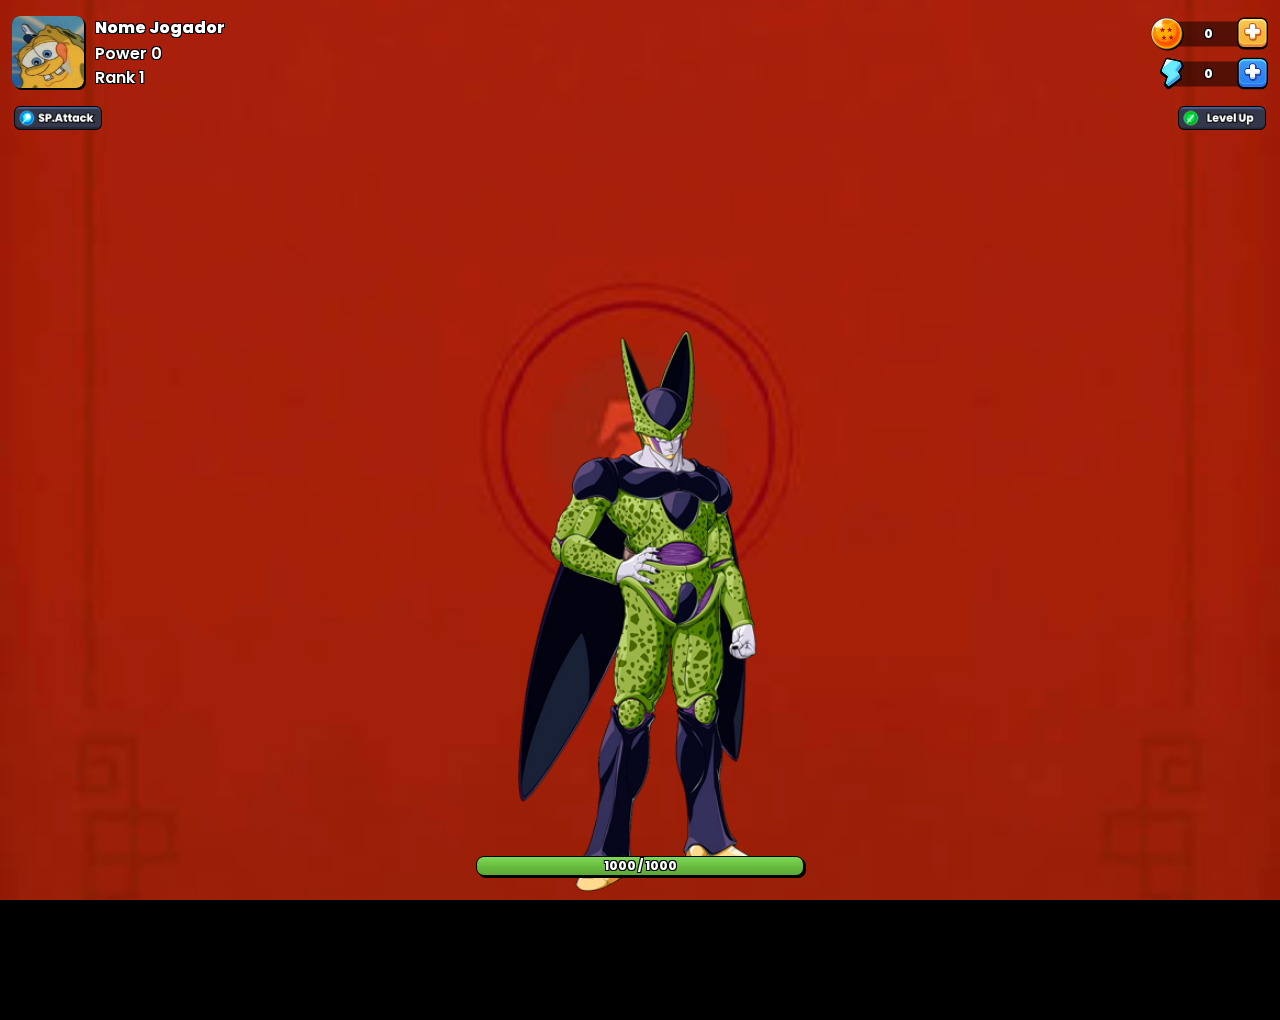
<file: main.html>
<!DOCTYPE html>
<html lang="pt-BR">
<head>
    <meta charset="UTF-8">
    <meta name="viewport" content="width=device-width, initial-scale=1.0">
    <title>Batalha | Dragon Bot</title>
    <link href="https://fonts.googleapis.com/css2?family=Poppins:wght@800&display=swap" rel="stylesheet">
    <link rel="stylesheet" href="css/main.css">
</head>
<body class="main-screen">
    <div class="main-container">
        <img src="imagens/back_withdraw.png" alt="Background" class="main-background" id="backgroundImage">

        <!-- Header do Jogador -->
        <header class="main-header">
            <div class="main-profile">
                <img id="profile-picture" class="button" src="imagens/default_profile.png" alt="Profile Picture">
            </div>
            <div class="main-info">
                <p id="player-name" class="main-name text-stroke">Nome Jogador</p>
                <p id="player-power" class="main-power text-stroke">Power 0</p>
                <p id="player-rank" class="main-rank text-stroke">Rank 1</p>
            </div>
            
            <!-- Contadores -->
            <div class="main-dragoncoin button">
                <div>
                  <img src="imagens/dragoncoin.png" alt="Dragon Coin">
                  <div id="player-coins" class="main-counter-text number-font">0</div>
                </div>
            </div>
              
            <div class="main-energy button">
                <div>
                  <img src="imagens/energy.png" alt="Energy">
                  <div id="player-energy" class="main-counter-text number-font">0</div>
                </div>
            </div>
        </header>

        <!-- Menu -->
        <div class="main-menu">
            <button class="main-menu-button special-attack" id="specialAttackButton">
                <img src="imagens/special.png" alt="Ataque Especial">
            </button>
            <button class="main-menu-button level-up" id="levelUpButton">
                <img src="imagens/level_up.png" alt="Evoluir">
            </button>
        </div>

        <!-- Inimigo -->
        <div class="enemy-container" id="enemyContainer">
            <img src="imagens/cell.png" class="enemy-image" alt="Inimigo">
        </div>

        <!-- Barra de Vida -->
        <div class="main-health-container">
            <div class="main-health-bar" id="healthBar"></div>
            <div class="main-health-text text-stroke" id="healthText">1000 / 1000</div>
        </div>

        <!-- Número de Dano Flutuante -->
        <div id="damageNumber" class="damage-number"></div>

        <!-- Container para Mensagens Temporárias (Toasts) -->
        <div id="toastContainer" class="toast-container"></div>

        <!-- Modal de Recompensa -->
        <div id="rewardModal" class="modal">
            <div class="modal-content">
                <!-- Texto dinâmico -->
                <p id="rewardText" class="reward-text">You defeated Enemy, here is your reward.</p>
                
                <!-- Container da recompensa (imagem + texto) -->
                <div class="reward-container">
                    <img src="imagens/dragoncoin_ico2.png" alt="Dragon Coin" class="reward-icon">
                    <span id="rewardAmount" class="reward-amount">0</span>
                </div>
                
                <!-- Botão de fechar/resgatar recompensa (imagem no HTML) -->
                <div class="reward-button-container">
                    <button id="rewardButton" class="reward-button">
                        <img src="imagens/claim.png" alt="Resgatar Recompensa">
                    </button>
                </div>
            </div>
        </div>
    </div>

    <!-- Modal de Upgrades -->
    <div id="upgradeModal" class="modal">
        <div class="modal-content">
            <!-- Conteúdo do modal -->
            <div class="character-image-container">
                <img id="characterImage" src="imagens/gohan_1.png" alt="Personagem">
            </div>
            <!-- Contador de Dragon Coins -->
            <div class="dragoncoin-counter">
                <img src="imagens/dragoncoin.png" alt="Dragon Coin">
                <span id="upgrade-player-coins" class="number-font">0</span>
            </div>

            <!-- Informações do Jogador -->
            <div class="player-info">
                <p id="upgrade-player-name" class="player-name"><span>Goku</span></p>
                <p id="upgrade-player-level" class="player-level">Level: 10</p>
                <p id="upgrade-player-power" class="player-power">Poder: 1500</p>
            </div>

            <!-- Botões de Upgrade -->
            <div class="upgrade-buttons">
                <!-- Linha 1 -->
                <div class="upgrade-button-row">
                    <!-- Botão de Upar Ataque -->
                    <div class="upgrade-button-container">
                        <button id="upgrade-attack-button" class="upgrade-button">
                            <img src="imagens/up_attack.png" alt="Upar Ataque">
                        </button>
                        <div class="upgrade-cost">
                            <img src="imagens/dragoncoin_ico.png" alt="Dragon Coin">
                            <span id="upgrade-attack-cost">100</span>
                        </div>
                    </div>

                    <!-- Botão de Upar Ataque Especial -->
                    <div class="upgrade-button-container">
                        <button id="upgrade-special-button" class="upgrade-button">
                            <img src="imagens/up_spattack.png" alt="Upar Ataque Especial">
                        </button>
                        <div class="upgrade-cost">
                            <img src="imagens/dragoncoin_ico.png" alt="Dragon Coin">
                            <span id="upgrade-special-cost">150</span>
                        </div>
                    </div>
                </div>

                <!-- Linha 2 -->
                <div class="upgrade-button-row">
                    <!-- Botão de Upar Energia -->
                    <div class="upgrade-button-container">
                        <button id="upgrade-energy-button" class="upgrade-button">
                            <img src="imagens/up_energy.png" alt="Upar Energia">
                        </button>
                        <div class="upgrade-cost">
                            <img src="imagens/dragoncoin_ico.png" alt="Dragon Coin">
                            <span id="upgrade-energy-cost">200</span>
                        </div>
                    </div>

                    <!-- Botão de Voltar -->
                    <div class="upgrade-button-container">
                        <button id="closeModalButton" class="upgrade-button">
                            <img src="imagens/up_close.png" alt="Fechar">
                        </button>
                    </div>
                </div>
            </div>
        </div>
    </div>

    <!-- Modal de Derrota do Inimigo -->
    <div id="enemyDefeatModal" class="modal">
        <div class="modal-content">
            <!-- Texto dinâmico -->
            <p id="defeatMessage" class="modal-text">You defeated Enemy, here is your reward.</p>
            
            <!-- Recompensa -->
            <div class="reward-container">
                <img src="imagens/dragoncoin_ico.png" alt="Dragon Coin" class="reward-icon">
                <span id="rewardAmount" class="reward-text">100</span>
            </div>
            
            <!-- Botão de confirmação -->
            <img src="imagens/claim.png" alt="Confirmar" class="confirm-button" id="confirmRewardButton">
        </div>
    </div>

    <script src="js/main.js"></script>
</body>
</html>
</file>
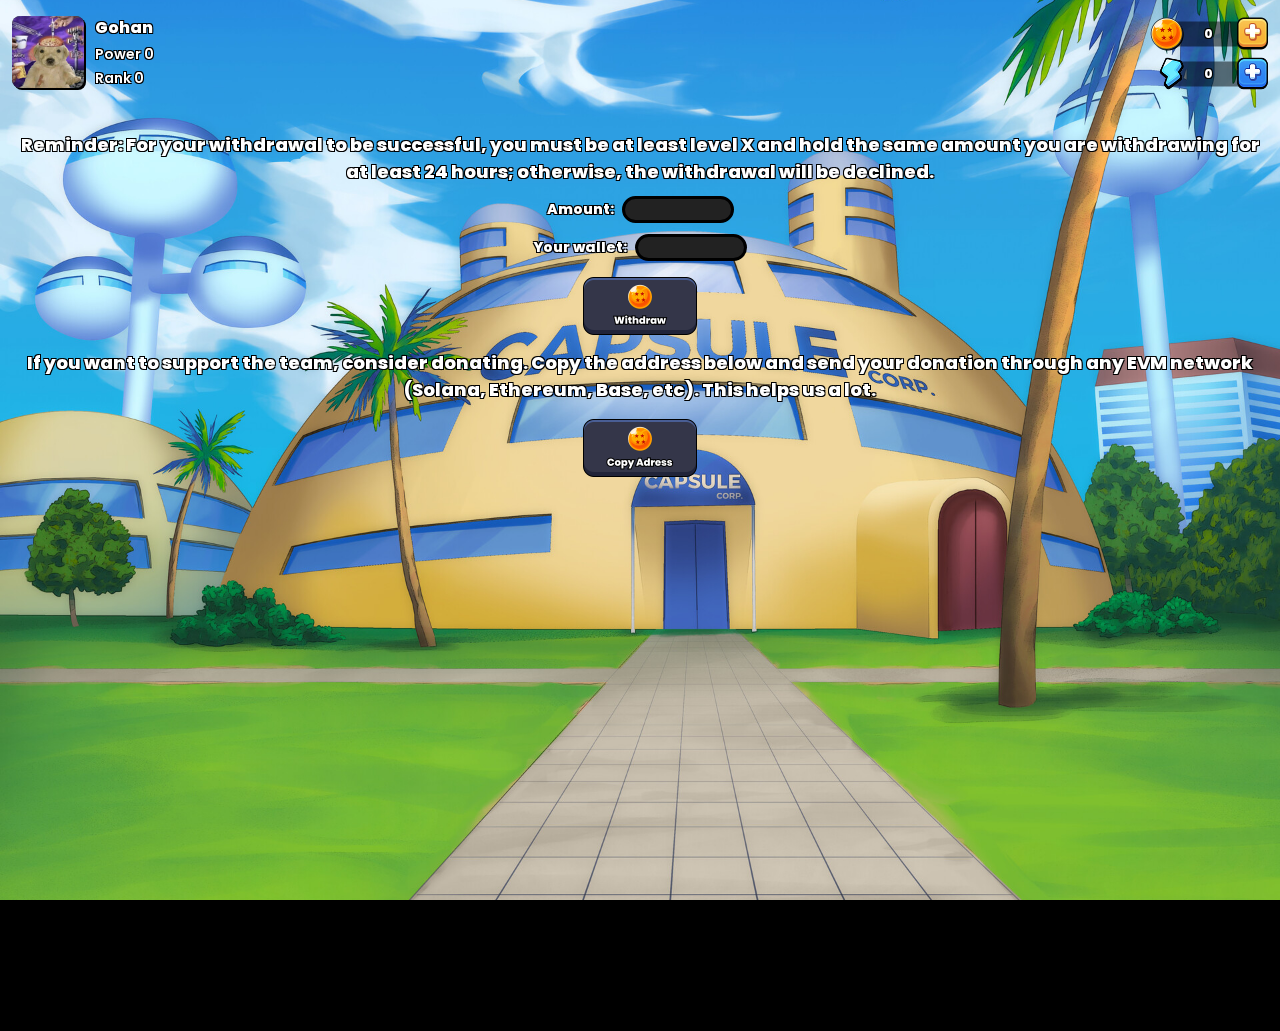
<file: withdraw.html>
<!DOCTYPE html>
<html lang="pt-BR">
<head>
    <meta charset="UTF-8">
    <meta name="viewport" content="width=device-width, initial-scale=1.0">
    <title>Withdraw | Dragon Bot</title>
    <link href="https://fonts.googleapis.com/css2?family=Poppins:wght@800&display=swap" rel="stylesheet">
    <link rel="stylesheet" href="css/withdraw.css">
</head>
<body class="main-screen">
    <div class="main-container">
        <img src="imagens/withdraw_bg.jpg" alt="Background" class="main-background">

        <!-- Header do Jogador -->
        <header class="main-header">
            <div class="main-profile">
                <img id="profile-picture" class="button" src="imagens/100 (29).png" alt="Profile Picture">
            </div>
            <div class="main-info">
                <p id="player-name" class="main-name text-stroke">Nome Jogador</p>
                <p id="player-power" class="main-power text-stroke">Power 0</p>
                <p id="player-rank" class="main-rank text-stroke">Rank 1</p>
            </div>
            
            <!-- Contadores -->
            <div class="main-dragoncoin button">
                <div>
                  <img src="imagens/dragoncoin.png" alt="Dragon Coin">
                  <div id="player-coins" class="main-counter-text number-font">0</div>
                </div>
            </div>
              
            <div class="main-energy button">
                <div>
                  <img src="imagens/energy.png" alt="Energy">
                  <div id="player-energy" class="main-counter-text number-font">0</div>
                </div>
            </div>
        </header>

        <!-- Caixa de texto abaixo do header -->
        <section class="text-box">
            <p id="reminder-text">Reminder: For your withdrawal to be successful, you must be at least level X and hold the same amount you are withdrawing for at least 24 hours; otherwise, the withdrawal will be declined.</p>
        </section>

        <!-- Campo de entrada Amount -->
        <section class="input-container">
            <div class="input-group">
                <label for="amount">Amount:</label>
                <input type="number" id="amount" class="input-field amount-input" min="0" minlength="5" maxlength="20" required>
            </div>
            <div class="input-group">
                <label for="wallet">Your wallet:</label>
                <input type="text" id="wallet" class="input-field wallet-input" pattern="[A-Za-z0-9]{44}" required>
            </div>
        </section>

        <!-- Botão de Withdraw -->
        <section class="button-container">
            <button id="withdrawButton" class="action-button">
                <img src="imagens/withdraw_2.png" alt="Withdraw">
            </button>
        </section>

        <!-- Segunda caixa de texto -->
        <section class="text-box second-text-box">
            <p id="donation-text">If you want to support the team, consider donating. Copy the address below and send your donation through any EVM network (Solana, Ethereum, Base, etc). This helps us a lot.</p>
        </section>

        <!-- Botão de Copy Address -->
        <section class="button-container second-button">
            <button id="copyAddressButton" class="action-button">
                <img src="imagens/copyadress.png" alt="Copy Address">
            </button>
        </section>
    </div>

    <!-- Container para Mensagens Temporárias (Toasts) -->
    <div id="toastContainer" class="toast-container"></div>

    <script src="js/withdraw.js"></script>
</body>
</html>
</file>
<file: css/main.css>
@import url('https://fonts.googleapis.com/css2?family=Poppins&display=swap');

* {
  margin: 0;
  padding: 0;
  box-sizing: border-box;
  touch-action: manipulation;
  user-select: none;
  -webkit-tap-highlight-color: transparent;
}

html, body {
  margin: 0;
  padding: 0;
  width: 100%;
  height: 100%;
  overflow: hidden; /* Remove as barras de rolagem */
}

.main-screen {
  margin: 0;
  padding: 120px 0 20px 0;
  width: 100vw;
  height: 100vh; /* Ocupa toda a altura da viewport */
  overflow: visible; /* Permite que o conteúdo ultrapasse os limites */
  position: relative;
  background: #000;
  font-family: 'Poppins', sans-serif;
}

.text-stroke {
  text-shadow: 
      1px 1px 0px #000, 
      -1px -1px 0px #000, 
      -1px 1px 0px #000, 
      1px -1px 0px #000;
}

.number-font {
  font-family: Poppins;
  font-weight: 800;
}

.main-container {
  display: flex; /* Adicione esta linha */
  justify-content: space-between; /* Alinha os itens horizontalmente */
  position: relative;
  width: 100vw; /* Ocupa toda a largura da tela */
  height: 100vh; /* Ocupa toda a altura da tela */
  overflow: visible; /* Permite que o conteúdo ultrapasse os limites */
}

.main-background {
  position: fixed; /* Fixa o fundo na tela */
  top: 0;
  left: 0;
  width: 100%; /* Ocupa a largura total da tela */
  height: 100%; /* Ocupa a altura total da tela */
  object-fit: cover; /* Garante que a imagem cubra toda a área */
  z-index: -1; /* Coloca o fundo atrás de tudo */
}

.main-header {
  position: fixed; /* Mantém o header fixo no topo */
  top: 0;
  left: 50%;
  transform: translateX(-50%);
  width: 100%; /* Ocupa a largura total da tela */
  height: 106px;
  padding: 16px 12px;
  display: flex;
  gap: 11px;
  box-sizing: border-box;
  z-index: 1000; /* Garante que o header fique acima de tudo */
  background-color: transparent; /* Remove o fundo do header */
}

.main-profile {
  width: 72px;
  height: 72px;
  border-radius: 8px;
  background: #33363A;
  box-shadow: 2px 2px 0px #000;
  overflow: hidden;
  flex-shrink: 0;
}

.main-profile img {
  width: 100%;
  height: 100%;
  border-radius: 8px;
}

.main-info {
  flex-grow: 1;
  min-width: 0;
  margin-right: 11px;
}

.main-name {
  color: #FFF;
  font-family: Poppins;
  font-size: 16px;
  font-weight: 800;
  line-height: 24px;
  white-space: nowrap; /* Impede que o texto quebre em várias linhas */
  overflow: hidden; /* Esconde o texto que ultrapassar o limite */
  text-overflow: ellipsis; /* Adiciona reticências (...) */
  margin: 0;
  max-width: 300px; /* Aumente o valor ou remova completamente */
}

.main-power,
.main-rank {
  color: #FFF;
  font-family: Poppins;
  font-size: 16px;
  font-weight: 600;
  line-height: 20px;
  margin: 4px 0 0 0;
}

.main-dragoncoin,
.main-energy {
  position: absolute;
  right: 14px;
  width: 119px;
  height: 36px;
}

.main-dragoncoin {
  top: 16px;
}

.main-energy {
  top: 56px;
}

.main-dragoncoin,
.main-energy {
  position: absolute;
  right: 12px;
  width: 119px;
  height: 36px;
  display: flex;
  align-items: center;
}

.main-dragoncoin > div,
.main-energy > div {
  position: relative;
  width: 100%;
  height: 100%;
}

.main-dragoncoin img,
.main-energy img {
  width: 100%;
  height: 100%;
  object-fit: contain;
}

.main-counter-text {
  position: absolute;
  top: 50%;
  left: 50%;
  transform: translate(-50%, -50%);
  width: 45px;
  text-align: center;
  color: #FFF;
  font-size: 12px;
  pointer-events: none;
  z-index: 2;
  text-shadow: 
      1px 1px 0px #000, 
      -1px -1px 0px #000, 
      -1px 1px 0px #000, 
      1px -1px 0px #000;
  white-space: nowrap; /* Impede que o texto quebre em várias linhas */
  overflow: hidden; /* Esconde o texto que ultrapassar o limite */
  text-overflow: ellipsis; /* Adiciona reticências (...) */
}

.enemy-container {
  position: fixed; /* Posicionamento fixo para garantir que fique no bottom */
  width: 360px; /* Largura do container */
  height: 562px; /* Altura do container */
  cursor: pointer;
  left: 50%; /* Centraliza horizontalmente */
  bottom: 8px; /* Alinha o container com o bottom da tela */
  transform: translateX(-50%); /* Ajusta a centralização horizontal */
  overflow: visible; /* Permite que a imagem ultrapasse os limites do container */
}

.enemy-image {
  width: 100%;
  height: 100%;
  object-fit: contain; /* Redimensiona a imagem para caber no container */
  transition: transform 0.1s;
}

.main-health-container {
  position: fixed;
  width: 328px;
  height: 20px;
  border-radius: 8px;
  border: 1px solid #000;
  background: #191919;
  box-shadow: 
      2px 2px 0px #000,
      inset 0px 1px 3px rgba(0, 0, 0, 0.25);
  overflow: hidden;
  z-index: 100;
  left: 50%;
  transform: translateX(-50%);
  bottom: 24px; /* 24px acima do bottom */
}

.main-health-bar {
  height: 100%;
  background: linear-gradient(#7ED957, #6ABD40, #5CA936);
  width: 100%;
}

.main-health-text {
  position: absolute;
  top: 50%;
  left: 50%;
  transform: translate(-50%, -50%);
  color: #FFF;
  font-family: Poppins;
  font-size: 12px;
  font-weight: 800;
  text-shadow: 
      1px 1px 0px #000,
      -1px -1px 0px #000, 
      -1px 1px 0px #000,
      1px -1px 0px #000;
}

.main-menu {
  position: fixed;
  top: 106px; /* Mantém a distância do topo */
  left: 50%; /* Centraliza horizontalmente */
  transform: translateX(-50%); /* Ajusta a centralização horizontal */
  width: 100%; /* Largura do menu */
  height: 24px; /* Altura do menu */
  display: flex;
  justify-content: space-between; /* Espaço entre os botões */
  z-index: 100; /* Z-index para garantir que fique acima de outros elementos */
  box-sizing: border-box; /* Garante que o padding seja incluído na largura */
}

.main-menu-button {
  background: none;
  border: none;
  padding: 0;
  cursor: pointer;
}

.main-menu-button img {
  width: 100%;
  height: 100%;
  object-fit: contain; /* Garante que a imagem do botão se ajuste ao tamanho */
}

.special-attack { 
  width: 94px; /* Largura do botão de ataque especial */
  margin-left: 11px; /* 11px da esquerda */
}

.level-up { 
  width: 94px; /* Largura do botão de level up */
  margin-right: 11px; /* 11px da direita */
}

.damage-number {
  position: absolute;
  color: #ffffff;
  font-family: Poppins;
  font-size: 20px;
  font-weight: 800;
  text-shadow: 
      1px 1px 0px #000,
      -1px -1px 0px #000, 
      -1px 1px 0px #000,
      1px -1px 0px #000;
  animation: floatUp 1s ease-out;
  pointer-events: none;
  z-index: 1000;
}

@keyframes floatUp {
  0% { transform: translateY(0); opacity: 1; }
  100% { transform: translateY(-50px); opacity: 0; }
}

@keyframes shake {
  0% { transform: translateX(0); }
  25% { transform: translateX(-2px); }
  50% { transform: translateX(2px); }
  75% { transform: translateX(-2px); }
  100% { transform: translateX(0); }
}

.enemy-shake {
  animation: shake 0.3s ease-in-out;
}

@keyframes pulse {
  0% { transform: scale(1); }
  50% { transform: scale(1.1); }
  100% { transform: scale(1); }
}

.enemy-pulse {
  animation: pulse 0.3s ease-in-out;
}

.special-damage-number {
  color: #ffffff;
  font-size: 32px;
  font-family: Poppins;
  font-weight: 900;
  text-shadow: 
      1px 1px 0px #000,
      -1px -1px 0px #000, 
      -1px 1px 0px #000,
      1px -1px 0px #000;
}

/* Modal de Upgrades */
.modal {
  display: none;
  position: fixed;
  top: 50%;
  left: 50%;
  transform: translate(-50%, -50%);
  width: 332px; /* Largura do modal */
  height: 300px; /* Altura do modal */
  background-image: url('../imagens/modal_1.png'); /* Caminho correto para a imagem de fundo */
  background-size: cover; /* Garante que a imagem cubra todo o modal */
  background-position: center; /* Centraliza a imagem de fundo */
  border-radius: 10px;
  z-index: 1000;
}

.modal-content {
  position: relative;
  width: 100%;
  height: 100%;
}

/* Container da Imagem do Personagem */
.character-image-container {
  position: absolute;
  left: 0;
  top: 12px;
  width: 176px; /* Largura do container */
  height: 266px; /* Altura do container */
  overflow: hidden;
}

.character-image-container img {
  width: 100%;
  height: 100%;
  object-fit: cover; /* Ajusta a imagem ao container */
}

/* Contador de Dragon Coins */
.dragoncoin-counter {
  position: absolute;
  left: 178px;
  top: 16px; /* 16px do topo */
  width: 119px; /* Largura do contador */
  height: 36px; /* Altura do contador */
  display: flex;
  align-items: center;
}

.dragoncoin-counter img {
  width: 100%; /* A imagem ocupa 100% do container */
  height: 100%;
  object-fit: contain; /* Mantém a proporção da imagem */
}

.dragoncoin-counter span {
  position: absolute;
  top: 50%;
  left: 50%;
  transform: translate(-50%, -50%);
  width: 45px;
  text-align: center;
  color: #FFF;
  font-size: 12px;
  pointer-events: none;
  z-index: 2;
  text-shadow: 
      1px 1px 0px #000, 
      -1px -1px 0px #000, 
      -1px 1px 0px #000, 
      1px -1px 0px #000;
  white-space: nowrap; /* Impede que o texto quebre em várias linhas */
  overflow: hidden; /* Esconde o texto que ultrapassar o limite */
  text-overflow: ellipsis; /* Adiciona reticências (...) */
}

/* Informações do Jogador */
.player-info {
  position: absolute;
  left: 178px; /* 2px à direita do container da imagem (176px + 2px) */
  top: 58px; /* 52px do topo (abaixo do contador de Dragon Coins) */
  text-align: right; /* Alinha o nome à direita */
  text-shadow: 
      1px 1px 0px #000, 
      -1px -1px 0px #000, 
      -1px 1px 0px #000, 
      1px -1px 0px #000;
}

.player-name {
  font-family: Poppins;
  font-size: 14px;
  font-weight: 800;
  color: #FFF;
  margin: 0;
  text-align: left; /* Garante que o nome fique alinhado à direita */
}

.player-name span {
  display: inline-block; /* Garante que o span se comporte como um bloco */
  width: 100%; /* Ocupa toda a largura do parágrafo */
}

.player-level,
.player-power {
  font-family: Poppins;
  font-size: 12px;
  font-weight: 600;
  color: #FFF;
  margin: 2px 0 0 0;
  text-align: left; /* Alinha level e poder à esquerda */
}

/* Botões de Upgrade */
.upgrade-buttons {
  position: absolute;
  left: 178px; /* 2px à direita do container da imagem (176px + 2px) */
  bottom: 20px; /* 16px da base do modal */
  display: flex;
  flex-direction: column;
  gap: 4px; /* Espaço entre as linhas de botões */
}

.upgrade-button-row {
  display: flex;
  gap: 16px; /* Espaço entre os botões na mesma linha */
}

.upgrade-button-container {
  display: flex;
  flex-direction: column;
  align-items: center;
}

.upgrade-button {
  width: 56px;
  height: 56px;
  background: none;
  border: none;
  padding: 0;
  cursor: pointer;
}

.upgrade-button img {
  width: 100%;
  height: 100%;
  object-fit: contain;
}

.upgrade-cost {
  display: flex;
  align-items: center;
  gap: 4px;
  margin-top: 3px; /* 3px abaixo do botão */
  font-family: Poppins;
  font-weight: 800;
  font-size: 10px;
  color: #FFF;
  text-shadow: 
      1px 1px 0px #000, 
      -1px -1px 0px #000, 
      -1px 1px 0px #000, 
      1px -1px 0px #000;
}

.upgrade-cost img {
  width: 12px;
  height: 12px;
}

/* Estilo do modal */
#upgradeModal {
  position: fixed;
  top: 50%;
  left: 50%;
  transform: translate(-50%, -50%);
  width: 332px; /* Largura do modal */
  height: 300px; /* Altura do modal */
  background-image: url('../imagens/modal_1.png'); /* Imagem de fundo do modal */
  background-size: cover; /* Cobrir todo o modal */
  background-position: center; /* Centralizar a imagem de fundo */
  border-radius: 10px; /* Bordas arredondadas */
  z-index: 1000; /* Z-index maior que o overlay */
  display: none; /* Escondido por padrão */
}

/* Quando o modal estiver aberto */
#upgradeModal.active {
  display: block;
}

/* Conteúdo do modal */
.modal-content {
  position: relative;
  z-index: 1001; /* Z-index maior que o overlay */
}

/* Estilo do modal de recompensas */
#rewardModal {
  display: none; /* Escondido por padrão */
  position: fixed;
  top: 50%;
  left: 50%;
  transform: translate(-50%, -50%);
  width: 324px; /* Largura do modal */
  height: 182px; /* Altura do modal */
  background-image: url('../imagens/modal_2.png'); /* Imagem de fundo do modal */
  background-size: cover; /* Cobrir todo o modal */
  background-position: center; /* Centralizar a imagem de fundo */
  border-radius: 10px; /* Bordas arredondadas */
  z-index: 1000; /* Garantir que fique acima de outros elementos */
}

/* Conteúdo do modal */
#rewardModal .modal-content {
  position: relative;
  width: 100%;
  height: 100%;
  display: flex;
  flex-direction: column;
  align-items: center;
  justify-content: center; /* Centralizar verticalmente */
}

/* Texto do modal */
#rewardText {
  font-family: Poppins, sans-serif; /* Fonte Poppins */
  font-size: 14px; /* Tamanho da fonte */
  font-weight: 600; /* Peso da fonte */
  color: white; /* Cor do texto */
  text-align: center; /* Centralizar horizontalmente */
  margin-top: 16px; /* 16px do topo do modal */
  text-shadow: 
      1px 1px 0px #000, 
      -1px -1px 0px #000, 
      -1px 1px 0px #000, 
      1px -1px 0px #000; /* Sombra no texto */
}

/* Container da recompensa (imagem + texto) */
.reward-container {
  display: flex;
  align-items: center; /* Alinhar imagem e texto verticalmente */
  margin-top: 0px; /* 16px abaixo do texto */
  gap: 8px; /* Espaço de 8px entre a imagem e o texto */
}

/* Imagem da recompensa (Dragon Coin) */
.reward-container img {
  width: 36px; /* Largura da imagem */
  height: 36px; /* Altura da imagem */
}

/* Texto da recompensa (Dragon Coins) */
#rewardAmount {
  font-family: Poppins, sans-serif; /* Fonte Poppins */
  font-size: 22px; /* Tamanho da fonte */
  font-weight: 800; /* Peso da fonte */
  color: white; /* Cor do texto */
  text-shadow: 
      1px 1px 0px #000, 
      -1px -1px 0px #000, 
      -1px 1px 0px #000, 
      1px -1px 0px #000; /* Sombra no texto */
}

/* Botão de resgatar recompensa */
.reward-button-container {
  margin-top: 16px; /* 16px abaixo do container da recompensa */
}

.reward-button-container button {
  background: none; /* Remover fundo padrão */
  border: none; /* Remover borda */
  padding: 0; /* Remover padding */
  cursor: pointer; /* Cursor de clique */
}

.reward-button-container img {
  width: 114px; /* Largura da imagem do botão */
  height: 58px; /* Altura da imagem do botão */
}

/* Container para mensagens temporárias (toasts) */
.toast-container {
  position: fixed;
  bottom: 20px; /* Posiciona no canto inferior */
  left: 50%;
  transform: translateX(-50%);
  z-index: 1100; /* Z-index alto para ficar acima de tudo */
  display: flex;
  flex-direction: column;
  align-items: center;
  gap: 8px; /* Espaço entre as mensagens */
}

/* Estilo das mensagens temporárias */
.toast-message {
  background: rgba(0, 0, 0, 0.8); /* Fundo escuro semi-transparente */
  color: white; /* Cor do texto */
  font-family: Poppins, sans-serif;
  font-size: 12px;
  font-weight: 600;
  padding: 8px 16px;
  border-radius: 8px;
  box-shadow: 0 2px 4px rgba(0, 0, 0, 0.2);
  animation: toastFadeInOut 3s ease-in-out; /* Animação de aparecer e desaparecer */
  opacity: 0; /* Inicia invisível */
}

@keyframes modalEntrance {
  from {
      transform: translateY(-100%);
      opacity: 0;
  }
  to {
      transform: translateY(0);
      opacity: 1;
  }
}

/* Animação para as mensagens temporárias */
@keyframes toastFadeInOut {
  0% { opacity: 0; transform: translateY(20px); }
  10% { opacity: 1; transform: translateY(0); }
  90% { opacity: 1; transform: translateY(0); }
  100% { opacity: 0; transform: translateY(20px); }
}

@keyframes buttonClick {
  0% { transform: scale(1); }
  50% { transform: scale(0.95); }
  100% { transform: scale(1); }
}

button {
  transition: transform 0.1s ease;
  cursor: pointer; /* Adiciona o cursor de clique */
}

button:active {
  animation: buttonClick 0.2s ease;
}
</file>
<file: css/withdraw.css>
@import url('https://fonts.googleapis.com/css2?family=Poppins&display=swap');

* {
    margin: 0;
    padding: 0;
    box-sizing: border-box;
    touch-action: manipulation;
    user-select: none;
    -webkit-tap-highlight-color: transparent;
  }

.main-screen {
    margin: 0;
    padding: 120px 0 20px 0; /* 120px de padding-top para o header */
    width: 100vw; /* Largura total da tela */
    height: 100vh; /* Altura total da tela */
    overflow-y: auto; /* Permite rolagem vertical */
    position: fixed;
    background: #000;
    font-family: 'Poppins', sans-serif;
}

.text-stroke {
    text-shadow: 
        1px 1px 0px #000, 
        -1px -1px 0px #000, 
        -1px 1px 0px #000, 
        1px -1px 0px #000;
}

.number-font {
    font-family: Poppins;
    font-weight: 800;
}

.main-container {
    position: relative;
    width: 100vw; /* Largura total da tela */
    height: 100vh; /* Altura total da tela */
}

.main-background {
    position: fixed; /* Fixa o fundo na tela */
    top: 0;
    left: 0;
    width: 100%; /* Ocupa a largura total da tela */
    height: 100%; /* Ocupa a altura total da tela */
    object-fit: cover; /* Garante que a imagem cubra toda a área */
    z-index: -1; /* Coloca o fundo atrás de tudo */
}

.main-header {
    position: fixed; /* Mantém o header fixo no topo */
    top: 0;
    left: 50%;
    transform: translateX(-50%);
    width: 100%; /* Ocupa a largura total da tela */
    height: 106px;
    padding: 16px 12px;
    display: flex;
    gap: 11px;
    box-sizing: border-box;
    z-index: 1000; /* Garante que o header fique acima de tudo */
    background-color: transparent; /* Remove o fundo do header */
}

.main-profile {
    width: 72px;
    height: 72px;
    border-radius: 8px;
    background: #33363A;
    box-shadow: 2px 2px 0px #000;
    overflow: hidden;
    flex-shrink: 0;
}

.main-profile img {
    width: 100%;
    height: 100%;
    border-radius: 8px;
}

.main-info {
    flex-grow: 1;
    min-width: 0;
    margin-right: 11px;
}

.main-name {
    color: #FFF;
    font-family: Poppins;
    font-size: 16px;
    font-weight: 800;
    line-height: 24px;
    white-space: nowrap; /* Impede que o texto quebre em várias linhas */
    overflow: hidden; /* Esconde o texto que ultrapassar o limite */
    text-overflow: ellipsis; /* Adiciona reticências (...) */
    margin: 0;
    max-width: 300px; /* Aumente o valor ou remova completamente */
}

.main-power,
.main-rank {
    color: #FFF;
    font-family: Poppins;
    font-size: 14px;
    font-weight: 600;
    line-height: 20px;
    margin: 4px 0 0 0;
}

.main-dragoncoin,
.main-energy {
    position: absolute;
    right: 12px;
    width: 119px;
    height: 36px;
}

.main-dragoncoin {
    top: 16px;
}

.main-energy {
    top: 56px;
}

.main-dragoncoin,
.main-energy {
    position: absolute;
    right: 12px;
    width: 119px;
    height: 36px;
    display: flex;
    align-items: center;
}

.main-dragoncoin > div,
.main-energy > div {
    position: relative;
    width: 100%;
    height: 100%;
}

.main-dragoncoin img,
.main-energy img {
    width: 100%;
    height: 100%;
    object-fit: contain;
}

.main-counter-text {
    position: absolute;
    top: 50%;
    left: 50%;
    transform: translate(-50%, -50%);
    width: 45px;
    text-align: center;
    color: #FFF;
    font-size: 12px;
    pointer-events: none;
    z-index: 2;
    text-shadow: 
        1px 1px 0px #000, 
        -1px -1px 0px #000, 
        -1px 1px 0px #000, 
        1px -1px 0px #000;
    white-space: nowrap; /* Impede que o texto quebre em várias linhas */
    overflow: hidden; /* Esconde o texto que ultrapassar o limite */
    text-overflow: ellipsis; /* Adiciona reticências (...) */
  }

  .text-box {
    width: calc(100% - 22px); /* Ocupa 100% da largura, menos 22px (11px de cada lado) */
    max-width: none; /* Remove qualquer limite de largura máxima */
    color: #FFF;
    font-family: Poppins;
    font-weight: 800;
    font-size: 18px;
    text-align: center;
    margin: 11px; /* 11px de margem em todos os lados */
    border: none; /* Remove a borda */
    background: none; /* Remove o fundo preto */
    text-shadow: 
        1px 1px 0px #000, 
        -1px -1px 0px #000, 
        -1px 1px 0px #000, 
        1px -1px 0px #000;
}

/* Novo contêiner para agrupar os pares de label + input */
.input-container {
    display: flex;
    flex-direction: column; /* Empilha os grupos verticalmente */
    gap: 11px; /* Espaçamento de 11px entre as linhas */
    align-items: center; /* Centraliza os grupos horizontalmente */
    margin: 0 auto; /* Centraliza o contêiner na tela */
    width: 100%; /* Ocupa 100% da largura disponível */
    max-width: 310px; /* Define um tamanho máximo para o contêiner */
}

.input-group {
    display: flex;
    align-items: center; /* Alinha o label e o input na mesma linha */
    gap: 8px; /* Adiciona 8px de espaço entre o label e o input */
}

.input-group label {
    text-align: left; /* Alinha o texto à esquerda */
    white-space: nowrap; /* Impede que o label quebre em várias linhas */
    color: #FFF; /* Cor do texto */
    font-family: Poppins; /* Fonte Poppins */
    font-weight: 800;
    font-size: 14px; /* Tamanho da fonte */
    text-shadow: 
        1px 1px 0px #000, 
        -1px -1px 0px #000, 
        -1px 1px 0px #000, 
        1px -1px 0px #000; /* Text shadow */
}

.input-group input {
    width: 10ch; /* Tamanho inicial para 10 caracteres (ajuste conforme necessário) */
    min-width: 5ch; /* Tamanho mínimo para 5 caracteres */
    max-width: 20ch; /* Tamanho máximo para 20 caracteres */
    padding: 0px 8px;
    border: 3px solid #000;
    background: #222;
    border-radius: 16px;
    text-align: center;
    color: #FFF;
    font-family: Poppins;
    font-size: 14px;
    box-sizing: content-box; /* Garante que o padding não afete a largura */
}

.amount-input {
    width: auto; /* Ajusta o tamanho conforme o conteúdo */
    min-width: 5ch; /* Tamanho mínimo para 5 caracteres */
    max-width: 20ch; /* Tamanho máximo para 20 caracteres */
    padding: 0px 8px;
    border: 3px solid #000;
    background: #222;
    border-radius: 16px;
    text-align: center;
    color: #FFF;
    font-family: Poppins;
    font-size: 14px;
    box-sizing: content-box; /* Garante que o padding não afete a largura */
}

.wallet-input {
    width: 250px; /* Aumenta o tamanho do input */
    padding: 0px 8px;
    border: 3px solid #000;
    background: #222;
    border-radius: 16px;
    text-align: center;
    color: #FFF;
    font-family: Poppins;
    font-size: 14px;
}

.button-container {
    display: flex;
    flex-direction: column;
    align-items: center;
    justify-content: center;
    width: 100%;
    margin-top: 16px; /* Adiciona 16px de espaço acima do botão */
}

.action-button {
    background: none; /* Remove o fundo branco */
    border: none; /* Remove a borda padrão */
    padding: 0; /* Remove o padding padrão */
    cursor: pointer; /* Mantém o cursor de clique */
}

.action-button img {
    width: 114px; /* Largura da imagem */
    height: 58px; /* Altura da imagem */
    object-fit: cover; /* Garante que a imagem cubra o espaço sem distorcer */
}

/* Container para mensagens temporárias (toasts) */
.toast-container {
    position: fixed;
    bottom: 20px; /* Posiciona no canto inferior */
    left: 50%;
    transform: translateX(-50%);
    z-index: 1100; /* Z-index alto para ficar acima de tudo */
    display: flex;
    flex-direction: column;
    align-items: center;
    gap: 8px; /* Espaço entre as mensagens */
}

/* Estilo das mensagens temporárias */
.toast-message {
    background: rgba(0, 0, 0, 0.8); /* Fundo escuro semi-transparente */
    color: white; /* Cor do texto */
    font-family: Poppins, sans-serif;
    font-size: 12px;
    font-weight: 600;
    padding: 8px 16px;
    border-radius: 8px;
    box-shadow: 0 2px 4px rgba(0, 0, 0, 0.2);
    animation: toastFadeInOut 3s ease-in-out; /* Animação de aparecer e desaparecer */
    opacity: 0; /* Inicia invisível */
}

/* Animação para as mensagens temporárias */
@keyframes toastFadeInOut {
    0% { opacity: 0; transform: translateY(20px); }
    10% { opacity: 1; transform: translateY(0); }
    90% { opacity: 1; transform: translateY(0); }
    100% { opacity: 0; transform: translateY(20px); }
}

@keyframes buttonClick {
    0% { transform: scale(1); }
    50% { transform: scale(0.95); }
    100% { transform: scale(1); }
  }
  
  button {
    transition: transform 0.1s ease;
  }
  
  button:active {
    animation: buttonClick 0.2s ease;
  }
</file>
